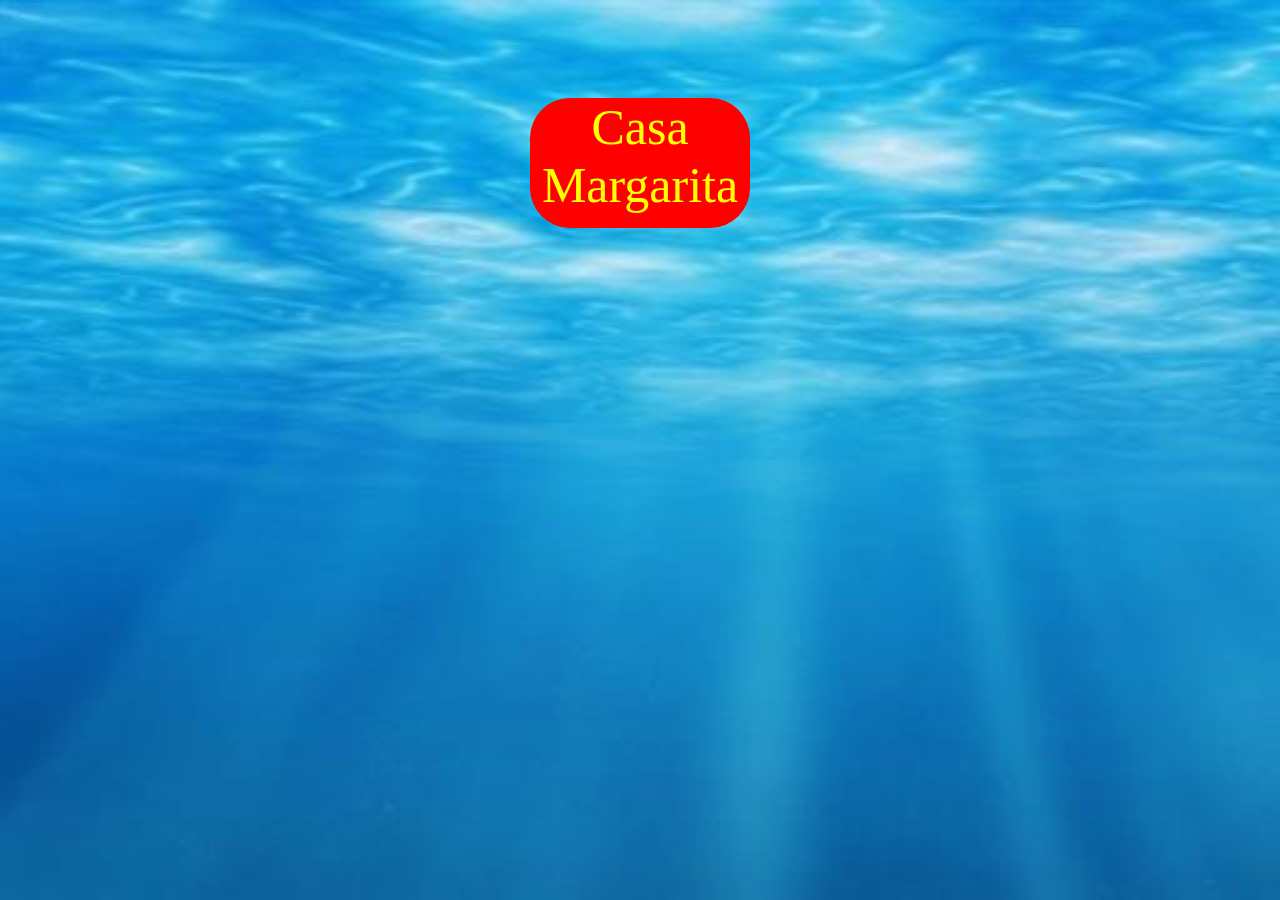
<file: index.html>
<!DOCTYPE html>
<html>
<head>
	<meta charset="utf-8">
	<meta name="viewport" content="width=device-width, initial-scale=1">
	<title>Casa Margarita</title>
	<link rel="icon" href="logo.ico">
    <link rel="stylesheet" type="text/css" href="estilos.css">
</head>
<body>
      <center><br><br><br><br><br>
      <div class="cm">Casa Margarita</div>
      </center>
</body>
</html>
</file>
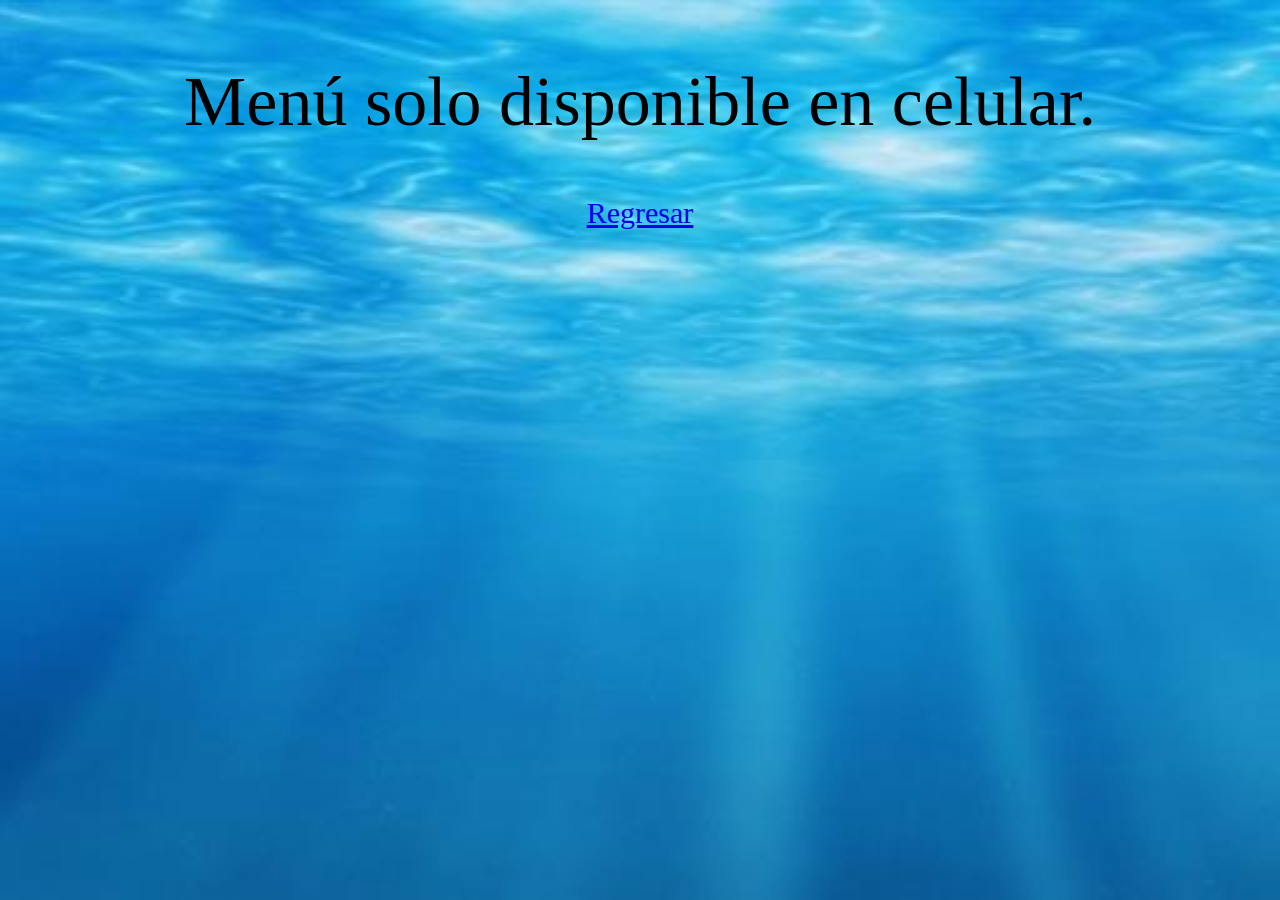
<file: menu.html>
<!DOCTYPE html>
<html>
<head>
	 <title>Casa Margarita</title>
     <link rel="stylesheet" type="text/css" href="estilos_menu.css">
     <meta charset="utf-8">
     <!-- <link rel="stylesheet" type="text/css" href="normalize.css"> -->
     <link rel="icon" href="logo.ico">
     <meta name="viewport" content="width=device-width, initial-scale=1">

<!-- Global site tag (gtag.js) - Google Analytics -->
<script async src="https://www.googletagmanager.com/gtag/js?id=G-9TFWJLLJG8"></script>
<script>
  window.dataLayer = window.dataLayer || [];
  function gtag(){dataLayer.push(arguments);}
  gtag('js', new Date());

  gtag('config', 'G-9TFWJLLJG8');
</script>

</head>

<body> 

     <header>
            <div class="fijo">
            <center>
            <div class="titu1">Casa Margarita</div>
            <a href="pagina.html"><button class="titu2">Página Web</button></a>
            </center>
            </div>
            <div id="menu"></div>
            <br><br><br><br><br><br><br>
     </header>



     <aside>
           <center>
           <div class="tipos">Desayunos</div><br>
           <div class="marco"> 
           <a class="menu1" href="#op1">Club Sandwich</a><div class="precios">$83</div>
           </div><br>
           
           <div class="marco">
           <a class="menu1" href="#op2">Lechero</a><div class="precios">$35</div>
           </div><br>

           <div class="marco">
           <a class="menu1" href="#op3">Ensalada de Frutas</a><div class="precios">$48</div>
           </div><br>

           <div class="marco">
           <a class="menu1" href="#op4">Huevos al Gusto</a><div class="precios">$59</div>
           </div><br><br><br>
           

           <div class="tipos">Comidas</div><br>
           <div class="marco">
           <a class="menu1" href="#op5">Hot Cakes</a><div class="precios">$48</div>
           </div><br>

           <div class="marco">
           <a class="menu1" href="#op6">Picadas</a><div class="precios">$9</div>
           </div><br>

           <div class="marco">
           <a class="menu1" href="#op7">Enchiladas Suizas</a><div class="precios">$64</div>
           </div><br>

           <div class="marco">
           <a class="menu1" href="#op8">Tampiqueña</a><div class="precios">$110</div>
           </div><br><br><br>
        

           <div class="tipos">Postres</div><br>
           <div class="marco">
           <a class="menu1" href="#op9">Caldo Tlalpeño</a><div class="precios">$57</div>
           </div><br>

           <div class="marco">
           <a class="menu1" href="#op10">Flan Napolitano</a><div class="precios">$19</div>
           </div><br>

           <div class="marco">
           <a class="menu1" href="#op11">Papas a la Francesa</a><div class="precios">$32</div>
           </div><br>
           </center>
     </aside>
   


     <section>
             <br>
             <div class="marque"></div>
     </section>



     <aside>
           <center>
           <br id="op1">
           <br><br><br><br><br><br><br><br>
           <div class="menu3">Club Sandwich...$83</div>
           <img class="menu2" src="menu1.jpg">
           <div class="regre"><a class="regreso" href="#menu">Menú</a></div>
           

           <br id="op2">
           <br><br><br><br><br><br><br><br>
           <div class="menu3">Lechero...$35</div>
           <img class="menu2" src="menu2.jpg">
           <div class="regre"><a class="regreso" href="#menu">Menú</a></div>
           

           <br id="op3">
           <br><br><br><br><br><br><br><br>
           <div class="menu3">Ensalada de Frutas...$48</div>
           <img class="menu2" src="menu3.jpg">
           <div class="regre"><a class="regreso" href="#menu">Menú</a></div>
          

           <br id="op4">
           <br><br><br><br><br><br><br><br>
           <div class="menu3">Huevos al Gusto...$59</div>
           <img class="menu2" src="menu4.jpg">
           <div class="regre"><a class="regreso" href="#menu">Menú</a></div>
        

           <br id="op5">
           <br><br><br><br><br><br><br><br>
           <div class="menu3">Hot Cakes...$48</div>
           <img class="menu2" src="menu5.jpg">
           <div class="regre"><a class="regreso" href="#menu">Menú</a></div>
           

           <br id="op6">
           <br><br><br><br><br><br><br><br>
           <div class="menu3">Picadas...$9</div>
           <img class="menu2" src="menu6.jpg">
           <div class="regre"><a class="regreso" href="#menu">Menú</a></div>
           

           <br id="op7">
           <br><br><br><br><br><br><br><br>
           <div class="menu3">Enchiladas Suizas...$64</div>
           <img class="menu2" src="menu7.jpg">
           <div class="regre"><a class="regreso" href="#menu">Menú</a></div>
           

           <br id="op8">
           <br><br><br><br><br><br><br><br>
           <div class="menu3">Tampiqueña...$110</div>
           <img class="menu2" src="menu8.jpg">
           <div class="regre"><a class="regreso" href="#menu">Menú</a></div>
         

           <br id="op9">
           <br><br><br><br><br><br><br><br>
           <div class="menu3">Caldo Tlalpeño...$57</div>
           <img class="menu2" src="menu9.jpg">
           <div class="regre"><a class="regreso" href="#menu">Menú</a></div>
          

           <br id="op10">
           <br><br><br><br><br><br><br><br>
           <div class="menu3">Flan Napolitano...$19</div>
           <img class="menu2" src="menu10.jpg">
           <div class="regre"><a class="regreso" href="#menu">Menú</a></div>
          
          
           <br id="op11">
           <br><br><br><br><br><br><br><br>
           <div class="menu3">Papas a la Francesa...$32</div>
           <img class="menu2" src="menu11.jpg">
           <div class="regre"><a class="regreso" href="#menu">Menú</a></div><br><br><br><br>
           </center>
     </aside>



     <center><br><br><br>
     <article class="version">Menú solo disponible en celular.</article>
     <br><br><br>   
     <a class="version1" href="pagina.html">Regresar</a>
     </center>



     <footer>
             <center>
             <div class="fe"><button class="fecha">Veracruz, 2022</button>
                  <div class="fecha1">
                       <div>Informes:</div>
                       <div>Heriberto Bravo</div>
                       <div>2292.062366</div>
                       </div>       
             </div>
             </center>
      </footer> 
     
</body>
</html>
</file>
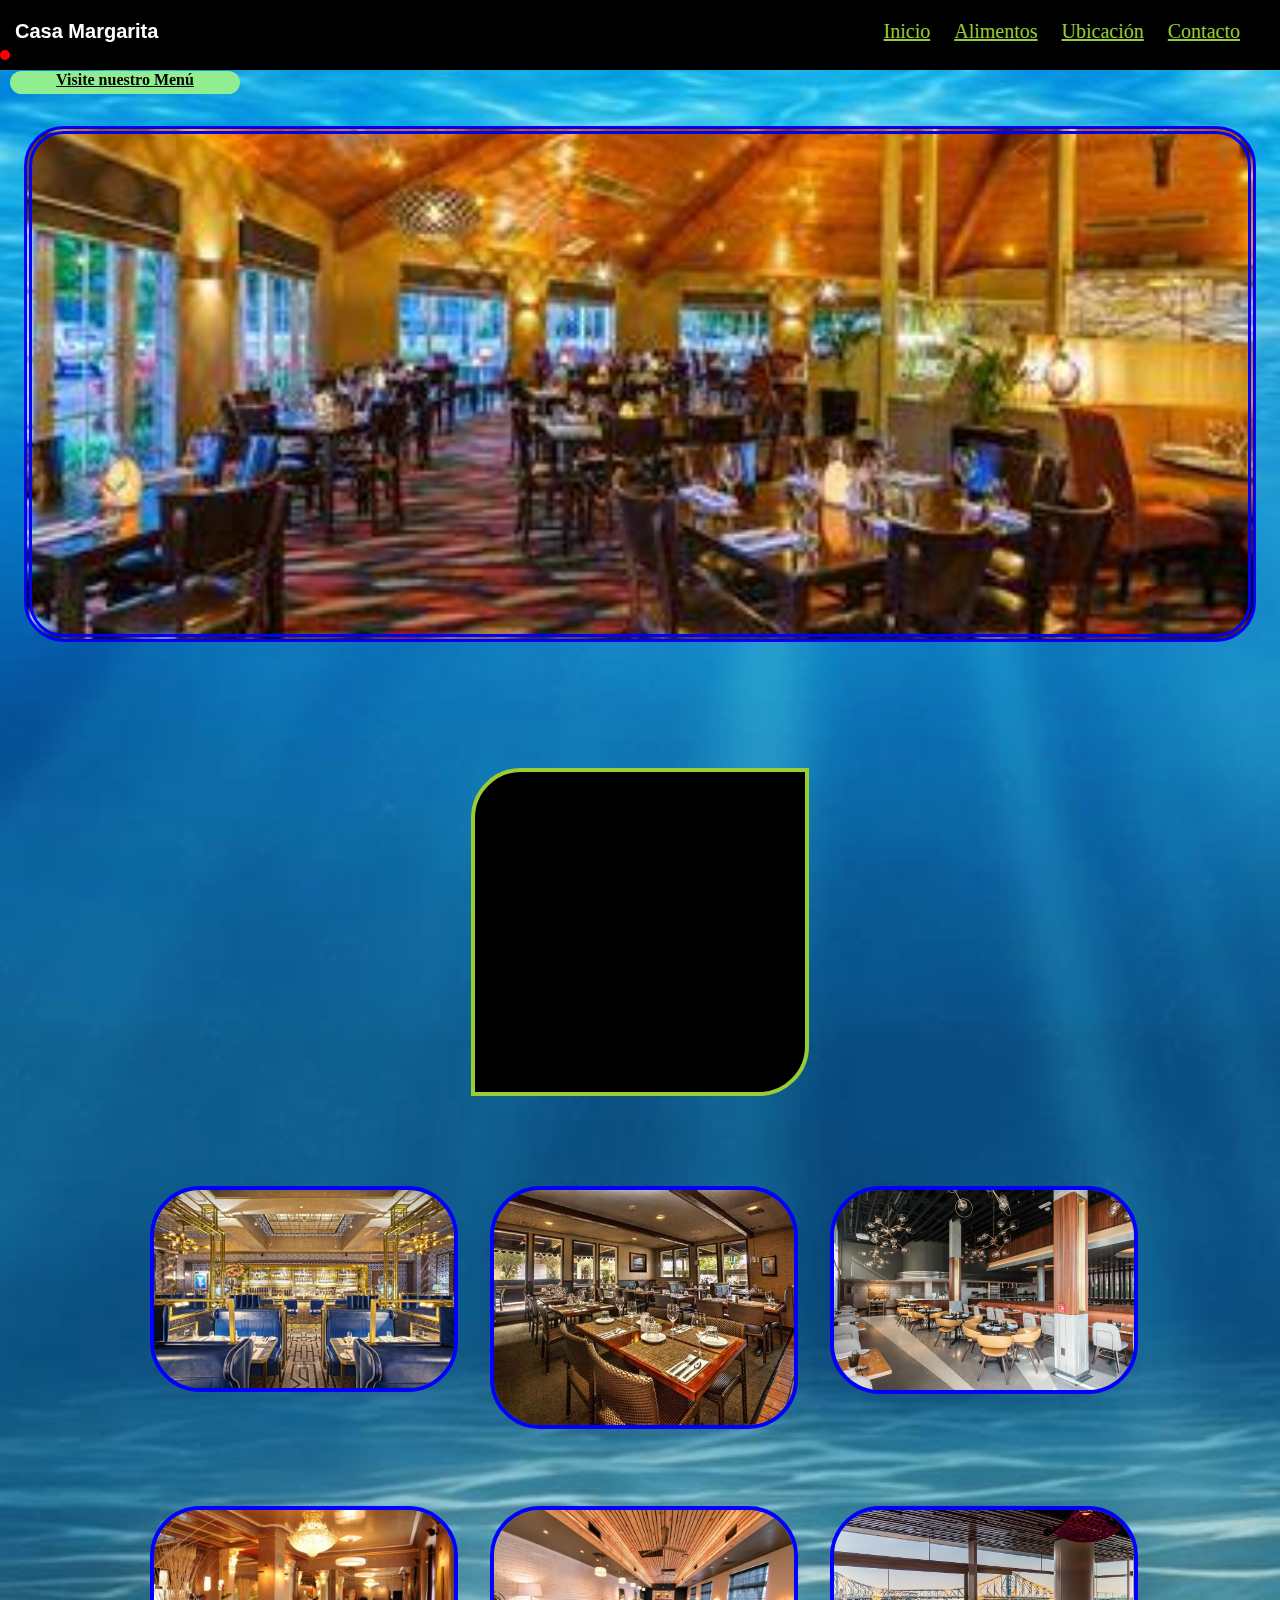
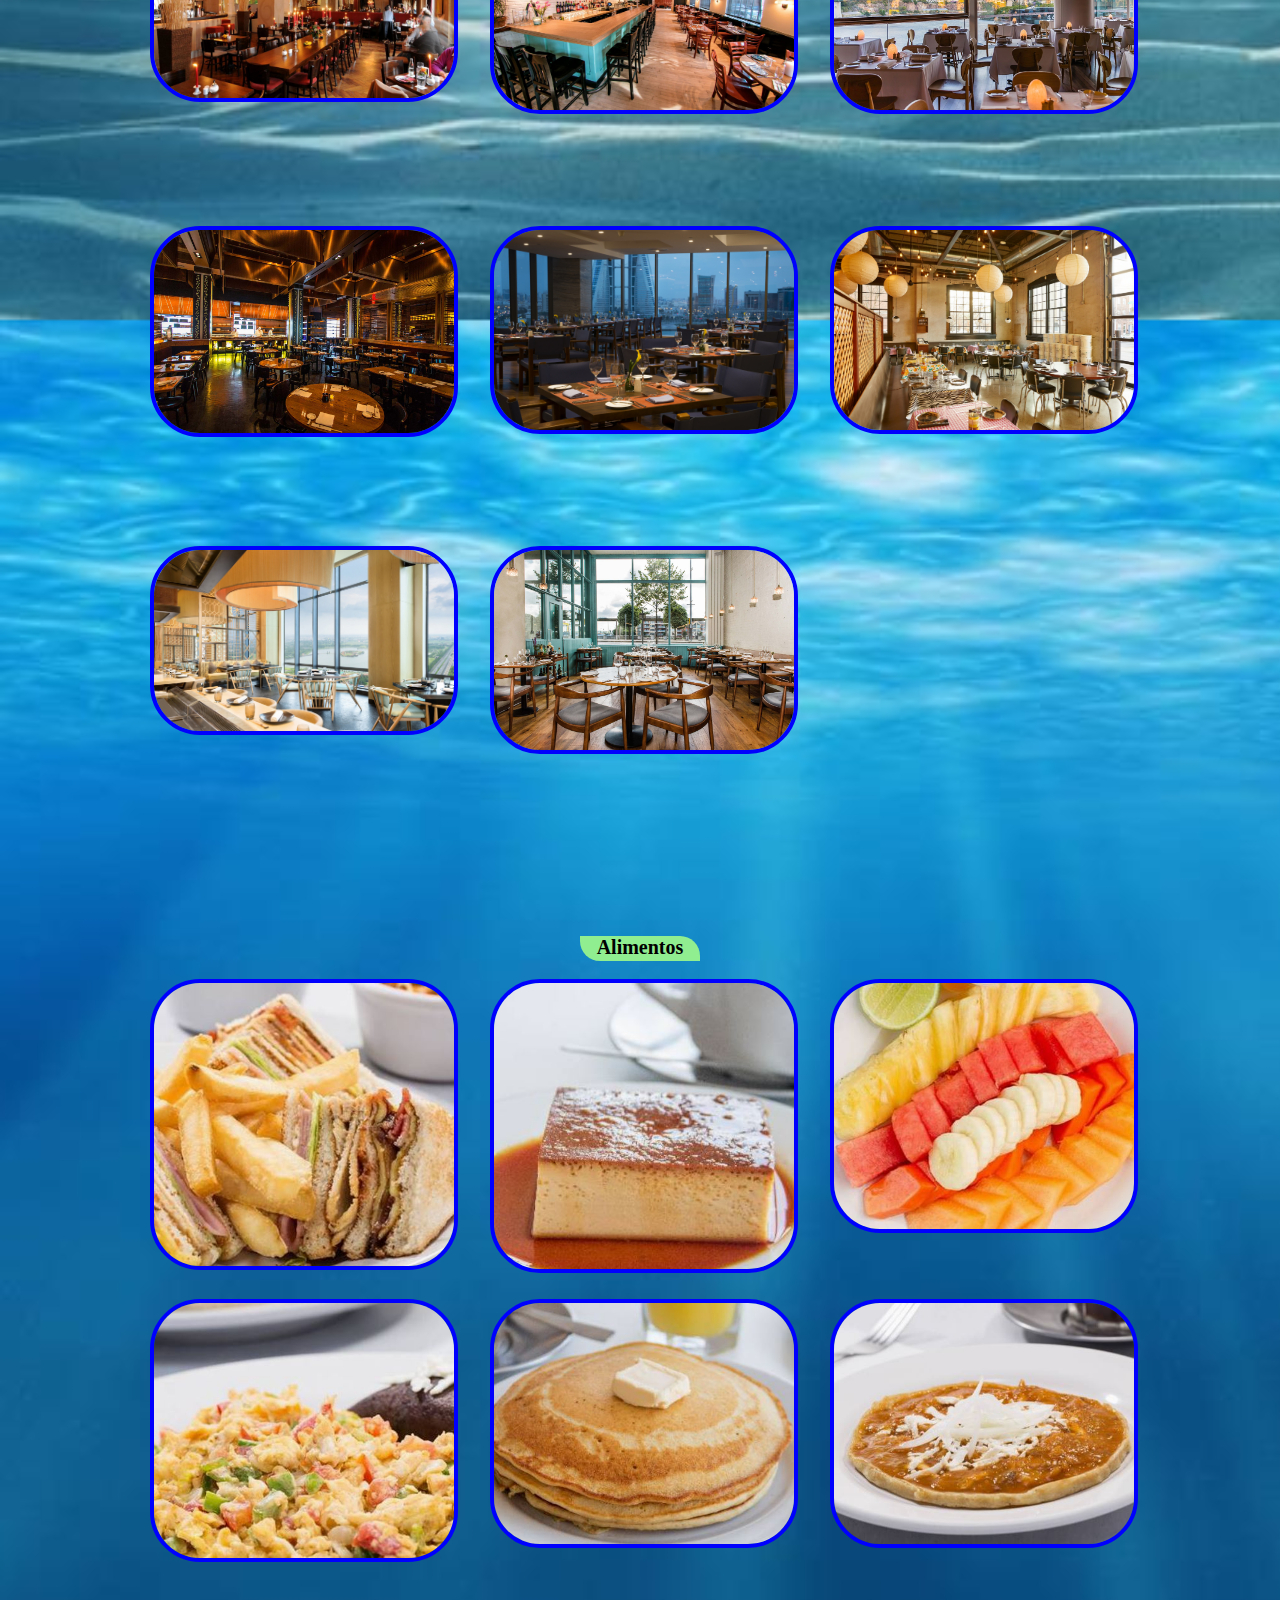
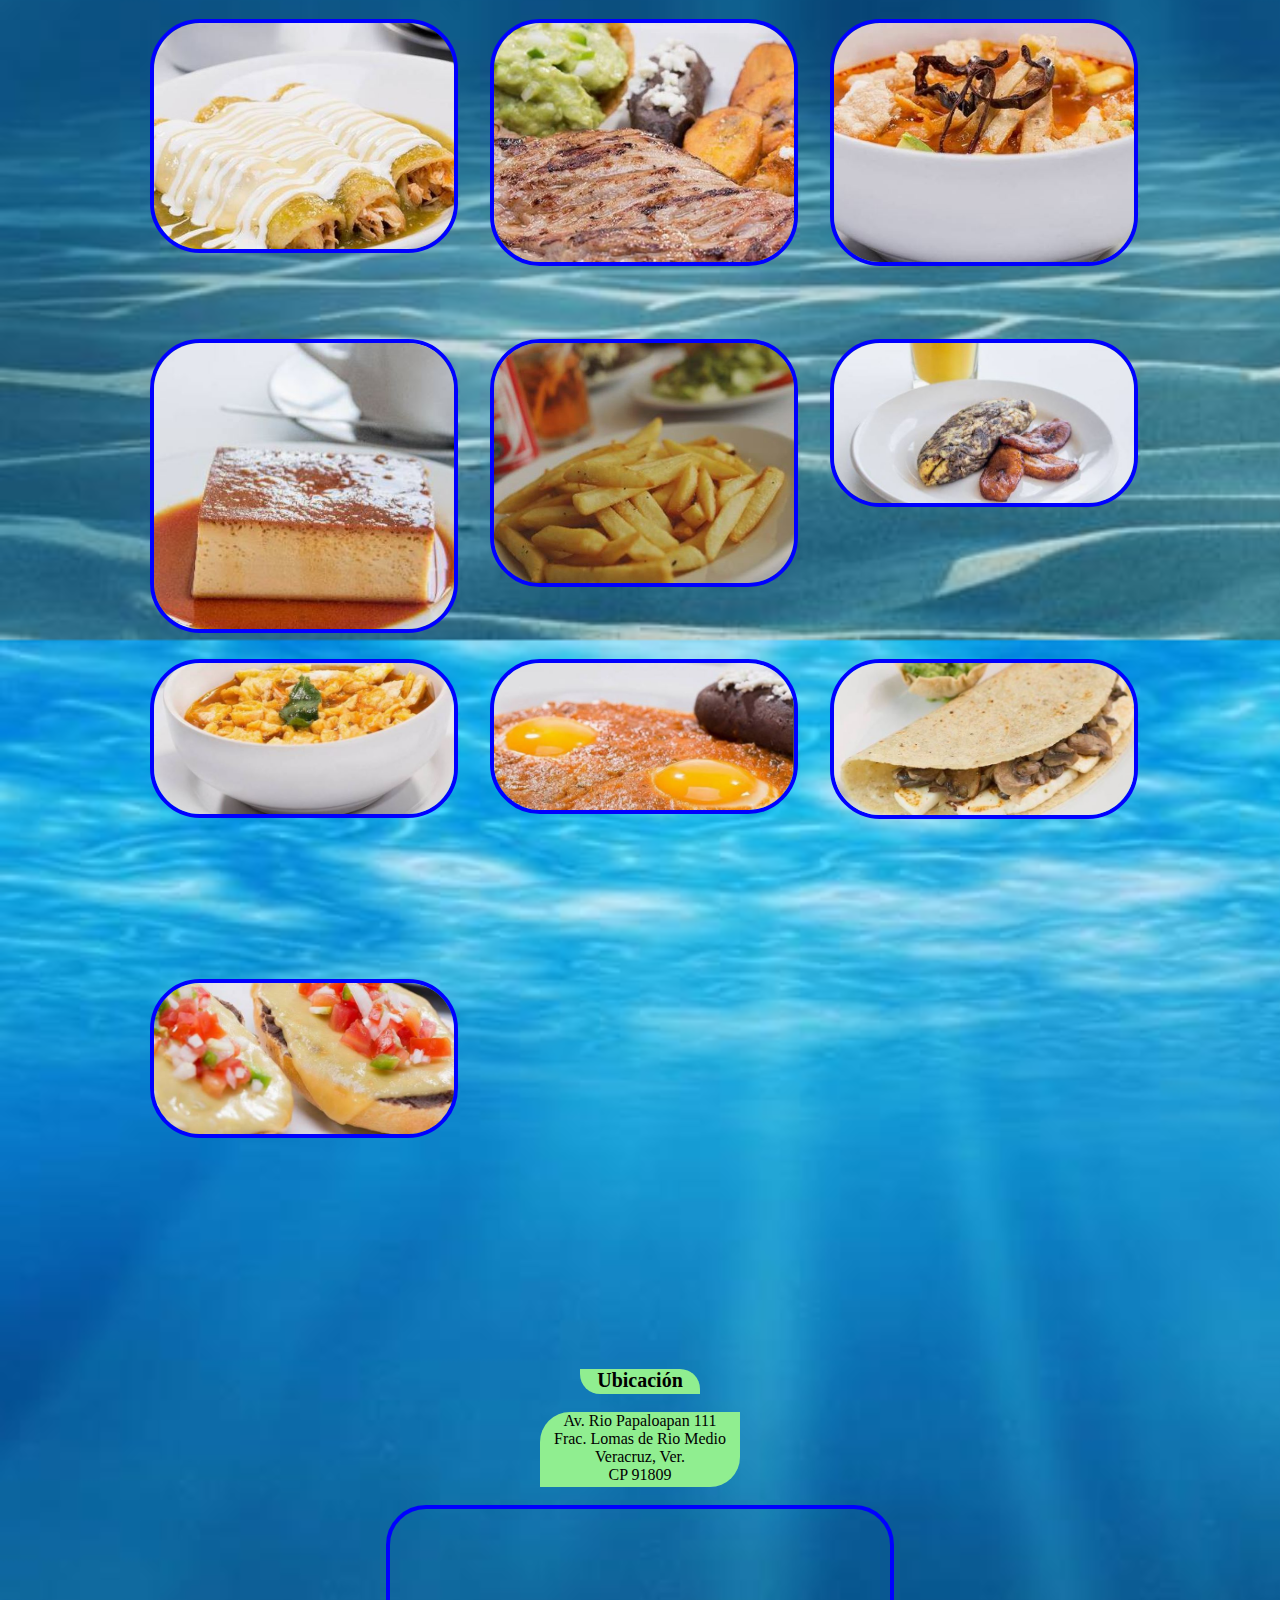
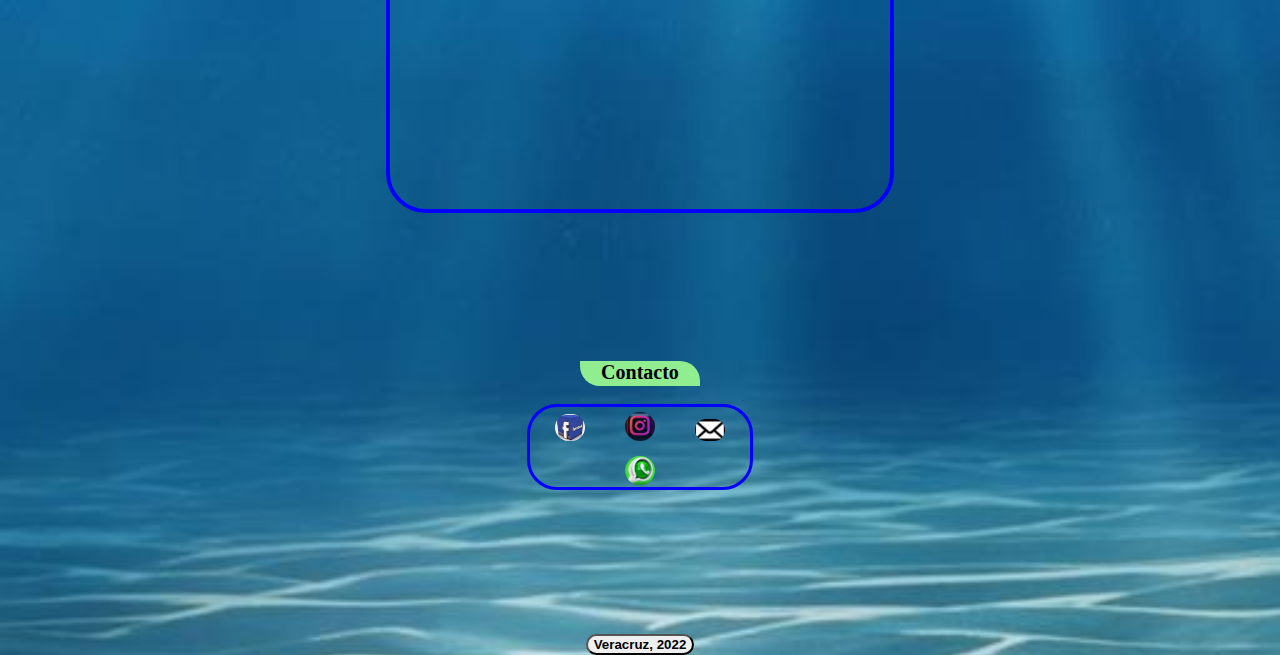
<file: pagina.html>
<!DOCTYPE html>
<html>
<head>
	 <title>Casa Margarita</title>
     <link rel="stylesheet" type="text/css" href="estilos_pagina.css">
     <meta charset="utf-8">
     <!-- <link rel="stylesheet" type="text/css" href="normalize.css"> -->
     <link rel="icon" href="logo.ico">
     <link href="https://fonts.googleapis.com/css2?family=Corinthia&family=Source+Sans+3:wght@200&display=swap" rel="stylesheet">
     <meta name="viewport" content="width=device-width, initial-scale=1">
</head>

<body>

      <header>
              <div class="titulo">
                   <div class="titu1">Casa Margarita</div>
                   <center>
                   <a class="titu_menu" href="menu.html">Visite nuestro Menú</a>
                   </center>
                   <div class="menu"><img src="menu.jpg">
                        <div class="menu1">
                             <center>
                             <a href="#inicio">Inicio</a>
                             <div><br></div>
                             <a class="pro1"href="#productos1">Alimentos</a>
                             <a class="pro2" href="#productos2">Alimentos</a>
                             <div><br></div>
                             <a href="#ubicacion">Ubicación</a>
                             <div><br></div>
                             <a href="#contacto">Contacto</a>
                             <div><br></div>
                             <a href="https://heryoe.github.io/denzoweb/">DENZO Web</a>
                             </center>
                        </div>
                   </div>
                
              <div class="titulo_lap">
                             <a class="tl" href="#inicio">Inicio</a>
                             <a class="tl" href="#productos3">Alimentos</a>
                             <a class="tl" href="#ubicacion">Ubicación</a>
                             <a class="tl" href="#contacto">Contacto</a>
              </div>
                   <div class="marque"></div>
              </div>
      </header> 


      <aside>
             <center id="inicio"><br><br><br><br><br><br><br>
             <div class="panora3"></div>
             <div class="panora1"><img class="panora2" src="paneo.jpg"></div>
             </center>
      </aside>


      <aside>
             <center><br><br><br><br><br><br><br>
             <a href="https://heryoe.github.io/denzoweb/z1este1.html"><div class="citas"></div></a>
             </center>
      </aside>


 <aside class="local1">
            <center><br><br><br><br><br>
            <div><img class="produ" src="local1.jpg"></div><br>
            <div><img class="produ" src="local2.jpg"></div><br>
            <div><img class="produ" src="local3.jpg"></div><br>
            <div><img class="produ" src="local4.jpg"></div><br>
            <div><img class="produ" src="local5.jpg"></div><br>
            <div><img class="produ" src="local6.jpg"></div><br>
            <div><img class="produ" src="local7.jpg"></div><br>
            <div><img class="produ" src="local8.jpg"></div><br>
            <div><img class="produ" src="local9.jpg"></div><br>
            <div><img class="produ" src="local10.jpg"></div><br>
            <div><img class="produ" src="local11.jpg"></div>
            </center>
      </aside>
    

      <aside class="local2">
            <center><br><br><br><br><br>
            <div class="grid22">
            <div></div>
            <div><img class="produ" src="local1.jpg"></div>
            <div><img class="produ" src="local2.jpg"></div>
            <div></div>
            <div></div>
            <div><img class="produ" src="local3.jpg"></div>
            <div><img class="produ" src="local4.jpg"></div>
            <div></div>
            <div></div>
            <div><img class="produ" src="local5.jpg"></div>
            <div><img class="produ" src="local6.jpg"></div>
            <div></div>
            <div></div>
            <div><img class="produ" src="local7.jpg"></div>
            <div><img class="produ" src="local8.jpg"></div>
            <div></div>
            <div></div>
            <div><img class="produ" src="local9.jpg"></div>
            <div><img class="produ" src="local10.jpg"></div>
            <div></div>
            <div></div>
            <div><img class="produ" src="local11.jpg"></div>
            <div></div>
            </div>
            </center>
      </aside>


        <aside class="local3">
            <center><br><br><br><br><br>
            <div class="grid33">
            <div></div>
            <div><img class="produ" src="local1.jpg"></div>
            <div><img class="produ" src="local2.jpg"></div>
            <div><img class="produ" src="local3.jpg"></div>
            <div></div>
            <div></div>
            <div><img class="produ" src="local4.jpg"></div>
            <div><img class="produ" src="local5.jpg"></div>
            <div><img class="produ" src="local6.jpg"></div>
            <div></div>
            <div></div>
            <div><img class="produ" src="local7.jpg"></div>
            <div><img class="produ" src="local8.jpg"></div>
            <div><img class="produ" src="local9.jpg"></div>
            <div></div>
            <div></div>
            <div><img class="produ" src="local10.jpg"></div>
            <div><img class="produ" src="local11.jpg"></div>
            <div></div>
            </div>
            </center>
      </aside>


      <aside class="produ1">
            <center id="productos1"><br><br><br><br><br>
            <div class="titupro">Alimentos</div><br>
            <div><img class="produ" src="menu1.jpg"></div><br>
            <div><img class="produ" src="menu2.jpg"></div><br>
            <div><img class="produ" src="menu3.jpg"></div><br>
            <div><img class="produ" src="menu4.jpg"></div><br>
            <div><img class="produ" src="menu5.jpg"></div><br>
            <div><img class="produ" src="menu6.jpg"></div><br>
            <div><img class="produ" src="menu7.jpg"></div><br>
            <div><img class="produ" src="menu8.jpg"></div><br>
            <div><img class="produ" src="menu9.jpg"></div><br>
            <div><img class="produ" src="menu10.jpg"></div><br>
            <div><img class="produ" src="menu11.jpg"></div><br>
            <div><img class="produ" src="menu12.jpg"></div><br>
            <div><img class="produ" src="menu13.jpg"></div><br>
            <div><img class="produ" src="menu14.jpg"></div><br>
            <div><img class="produ" src="menu15.jpg"></div><br>
            <div><img class="produ" src="menu16.jpg"></div>
            </center>
      </aside>
    

      <aside class="produ2">
            <center id="productos2"><br><br><br><br><br>
            <div class="titupro">Alimentos</div><br>
            <div class="grid2">
            <div></div>
            <div><img class="produ" src="menu1.jpg"></div>
            <div><img class="produ" src="menu2.jpg"></div>
            <div></div>
            <div></div>
            <div><img class="produ" src="menu3.jpg"></div>
            <div><img class="produ" src="menu4.jpg"></div>
            <div></div>
            <div></div>
            <div><img class="produ" src="menu5.jpg"></div>
            <div><img class="produ" src="menu6.jpg"></div>
            <div></div>
            <div></div>
            <div><img class="produ" src="menu7.jpg"></div>
            <div><img class="produ" src="menu8.jpg"></div>
            <div></div>
            <div></div>
            <div><img class="produ" src="menu9.jpg"></div>
            <div><img class="produ" src="menu10.jpg"></div>
            <div></div>
            <div></div>
            <div><img class="produ" src="menu11.jpg"></div>
            <div><img class="produ" src="menu12.jpg"></div>
            <div></div>
            <div></div>
            <div><img class="produ" src="menu13.jpg"></div>
            <div><img class="produ" src="menu14.jpg"></div>
            <div></div>
            <div></div>
            <div><img class="produ" src="menu15.jpg"></div>
            <div><img class="produ" src="menu16.jpg"></div>
            <div></div>
            </div>
            </center>
      </aside>


        <aside class="produ3">
            <center id="productos3"><br><br><br><br><br>
            <div class="titupro">Alimentos</div><br>
            <div class="grid3">
            <div></div>
            <div><img class="produ" src="menu1.jpg"></div>
            <div><img class="produ" src="menu2.jpg"></div>
            <div><img class="produ" src="menu3.jpg"></div>
            <div></div>
            <div></div>
            <div><img class="produ" src="menu4.jpg"></div>
            <div><img class="produ" src="menu5.jpg"></div>
            <div><img class="produ" src="menu6.jpg"></div>
            <div></div>
            <div></div>
            <div><img class="produ" src="menu7.jpg"></div>
            <div><img class="produ" src="menu8.jpg"></div>
            <div><img class="produ" src="menu9.jpg"></div>
            <div></div>
            <div></div>
            <div><img class="produ" src="menu10.jpg"></div>
            <div><img class="produ" src="menu11.jpg"></div>
            <div><img class="produ" src="menu12.jpg"></div>
            <div></div>
            <div></div>
            <div><img class="produ" src="menu13.jpg"></div>
            <div><img class="produ" src="menu14.jpg"></div>
            <div><img class="produ" src="menu15.jpg"></div>
            <div></div>
            <div></div>
            <div><img class="produ" src="menu16.jpg"></div>
            <div></div>
            </div>
            </center>
      </aside>
     

      <aside>
            <center id="ubicacion"><br><br><br><br><br>
            <div class="titupro" >Ubicación</div><br>
            <div class="dir">
                 <div>Av. Rio Papaloapan 111</div>
                 <div>Frac. Lomas de Rio Medio</div>
                 <div>Veracruz, Ver.</div>
                 <div>CP 91809</div>
            </div><br>
            <iframe class="mapa" src="https://www.google.com/maps/embed?pb=!1m18!1m12!1m3!1d7537.696700241758!2d-96.11626902313823!3d19.158114367232074!2m3!1f0!2f0!3f0!3m2!1i1024!2i768!4f13.1!3m3!1m2!1s0x85c341bde421eb7f%3A0x6dd80acef824e68f!2sFarmacia%20Veterinaria%20El%20Semental!5e0!3m2!1ses!2smx!4v1646949884899!5m2!1ses!2smx" allowfullscreen="" loading="lazy"></iframe>
            </center>
      </aside>

  
      <aside>
            <center id="contacto"><br><br><br><br><br><br><br><br>
            <div class="titupro" >Contacto</div><br>
            <div class="ligas"> 
                  <div class="ligas1"> 
                       <a href="https://www.google.com.mx/" target="_blank"><img class="fb" src="fb.jpg"></a>
                       <a href="https://www.google.com.mx/" target="_blank"><img class="insta" src="insta.jpg"></a>
                       <a href="mailto:agroveterinariaelsemental@hotmail.com"><img class="mail" src="mail.jpg"></a>
                       <div class="ws"><img src="ws.jpg">
                            <div class="ws1">
                                 <div>Teléfono</div>
                                 <div>99.9999.9999</div>
                                 <div>Whatsapp</div>
                                 <div>99.9999.9999</div>  
                            </div>
                       </div>
                  </div>
            </center>
      </aside>
     

      <center><br><br><br><br><br><br><br><br>
      <footer>
             <div class="fe"><button class="fecha">Veracruz, 2022</button>
                  <div class="fecha1">
                       <div>Informes:</div>
                       <div>Heriberto Bravo</div>
                       <div>2292.062366</div>
                       </div>       
             </div>
      </footer> 
      </center>

</body>
</html>
</file>
<file: estilos.css>
body{
                    background: url(mar2.jpg);
               background-size: 200%;
                              }

                           .cm{
                     font-size: 50px;
                         width: 220px;
                        height: 130px;
                         color: yellow;
              background-color: red;
                 border-radius: 40px;
                              }
</file>
<file: estilos_menu.css>
/*--------*/
                     /* Cuerpo */
                     /*--------*/
                       body{
                 background: url(mar2.jpg);
            background-size: 200%;
                           }  
                

                  /*------------*/
                  /* Encabezado */
                  /*------------*/
                     .fijo{
                  position: fixed;
                      left: 0;
                       top: 0;
                     width: 100%;
                    height: 80px;
          background-color: grey;
             border-radius: 20px;
                          }

                     .titu1{
              border-radius: 30px;
           background-color: blue;
                      color: white;
                  font-size: 25px;
                           }

                     .titu2{
                  font-size: 15px;
                 margin-top: 13px;
                      color: black;
                font-weight: bold;
              border-radius: 30px;
                           }



                  /*--------------*/
                  /* Menú[letras] */
                  /*--------------*/
                     .marco{
                      width: 250px;
                     height: 45px;
           background-color: lightgreen;
              border-radius: 70px;
                           }

                     .menu1{
                font-weight: bold;
                  font-size: 20px;
                      color: black;
                           }

                   .precios{
                    display: block;
                  font-size: 20px;
                      color: blue;
                font-weight: bold;
                           }

                     .tipos{
                  font-size: 20px;
                      width: 110px;
                     height: 25px;
           background-color: red;
                      color: yellow;
 border-bottom-right-radius: 20px;
    border-top-right-radius: 10px;
  border-bottom-left-radius: 20px;
     border-top-left-radius: 10px;
                           }



                    /*------------*/
                    /* Marquesina */
                    /*------------*/
                    .marque{
                 margin-top: -20px;
                      width: 10px;
                     height: 10px;
           background-color: red;
              border-radius: 50px;
        animation-direction: alternate; 
             animation-name: caminar_marque;
         animation-duration: 2s;
  animation-iteration-count: infinite;
  animation-timing-function: cubic-bezier(0.0, 0.0, 1.0, 1.0)
                           }

  @keyframes caminar_marque{
                       100%{margin-left: 97%;}
                           }



                  /*----------------*/
                  /* Menú[imágenes] */
                  /*----------------*/
                     .menu2{
                      width: 300px;
                     border: 4px solid blue;
    border-top-right-radius: 50px;
  border-bottom-left-radius: 70px;
     border-top-left-radius: 20px;
 border-bottom-right-radius: 20px;
                           }

                     .menu3{
                      color: black;
                  font-size: 20px; 
                      width: 240px;
                     height: 25px;
           background-color: lightgreen;
    border-top-right-radius: 20px;
  border-bottom-left-radius: 20px;        
                           }

                     .regre{
                      width: 80px;
                     height: 25px;
           background-color: lightgreen;
     border-top-left-radius: 20px;
 border-bottom-right-radius: 20px;
                           }
          
                   .regreso{color: black;}



                      /*-----*/
                      /* Pie */
                      /*-----*/
                   .version{font-size: 70px;display: none;}
                  .version1{font-size: 30px;display: none}
                 
                     .fecha{
                font-weight: bold;
              border-radius: 40px;
                           }

                    .fecha1{
                      color: yellow;
                      width: 200px;
                     height: 73px;
           background-color: red;
                  font-size: 20px;
              border-radius: 40px;
                 margin-top: -130px;
                    opacity: 0;
        transition-property: opacity;
        transition-duration: 1.5s;
                           }

        .fe:hover > .fecha1{opacity: 1;}




              /*-----------------------*/
              /* Ajuste a Dispositivos */
              /*-----------------------*/
         @media screen and (min-width: 730px) /*Todo*/ 
                           { 
                     header{display: none;}
                      aside{display: none;}
                    section{display: none;}
                     footer{display: none;}
                   .version{display: block;} 
                  .version1{display: block;}  
                           }
</file>
<file: estilos_pagina.css>
body{margin: 0;top: 0;
                 background: url(mar2.jpg);
            background-size: 200%;
                           }

                   /*------------*/
                   /* Encabezado */
                   /*------------*/
                .titulo_lap{display: none;}
                
                    .titulo{
                   position: fixed;
                      width: 100%;
                     height: 70px;
           background-color: black;
                           }

                     .titu1{
                   position: fixed;
                        top: 20px;
                       left: 15px;
                font-family: sans-serif;
                font-weight: bold;
                  font-size: 20px;
                      color: white;
                           }

                 .titu_menu{
                   position: absolute;
                      width: 230px;
                     height: 23px;
           background-color: lightgreen;
                      color: black;
                       left: 10px;
                        top: 71px;
              border-radius: 20px;
                font-weight: bold;
                           }
                      
                  .menu img{ 
                        top: 5px;
                   position: fixed;
                        top: 15px;
                      right: 10px;
              border-radius: 50px;
                      width: 30px;
                           }

                     .menu1{
                   position: absolute;
                        top: 70px;
                      right: -200px;
                      width: 110px;
                     height: 180px;
           background-color: grey;
        transition-property: right, top;
        transition-duration: 1s, 1s;
                           }

                   .menu1 a{color: white;}
             
       .menu:hover > .menu1{
                   position: absolute;
                      right: 0px;
                           }
            
                    .marque{
                   position: fixed;
                        top: 50px;
                      width: 10px;
                     height: 10px;
           background-color: red;
              border-radius: 50px;
        animation-direction: alternate; 
             animation-name: caminar_marque;
         animation-duration: 2s;
  animation-iteration-count: infinite;
  animation-timing-function: cubic-bezier(0.0, 0.0, 1.0, 1.0)
                           }

  @keyframes caminar_marque{
                       100%{margin-left: 98%;}
                           }



        /*-------------------------------*/
        /* Paneo de Fachada e Interiores */
        /*-------------------------------*/
                   .panora3{display: none;}
                    .local2{display: none;}
                    .local3{display: none;}

                   .panora1{
                 margin-top: 10px;
                      width: 300px;
                     height: 400px;
                           }

                   .panora2{
                      width: 100%;
                     height: 100%;
                     border: 5px solid blue;
              border-radius: 50px;
                 object-fit: cover;
            object-position: left;
        transition-property: object-position ;
        transition-duration: 4s;
        animation-direction: alternate; 
             animation-name: caminar_panora;
         animation-duration: 4s;
  animation-iteration-count: 2;
  animation-timing-function: cubic-bezier(0.0, 0.0, 1.0, 1.0);
                           }

  @keyframes caminar_panora{
                       100%{object-position: right;}
                           }

         .panora1 img:hover{object-position: right;}   




                      /*-------*/
                      /* Citas */
                      /*-------*/
                     .citas{
           background-image: url(fachada.jpg);
      background-attachment: fixed;
           background-color: black;
            background-size: 280px;
          background-repeat: no-repeat;
                      width: 330px;
                     height: 320px;
                     border: 4px solid yellowgreen;
 border-bottom-right-radius: 50px;
     border-top-left-radius: 50px;
        background-position: center;
                           }



 
                    /*-----------*/
                    /* Productos */
                    /*-----------*/
                   .titupro{
                font-weight: bold;
                  font-size: 20px;
                      width: 120px;
                     height: 25px;
           background-color: lightgreen;
    border-top-right-radius: 20px;
  border-bottom-left-radius: 20px; 
                           }
 
                     .produ{
                      width: 300px;
                     border: 4px solid blue;
     border-top-left-radius: 60px;
 border-bottom-right-radius: 60px;
                           }

                    .produ2{display: none;}
                      .pro2{display: none;}
                    .produ3{display: none;}


                    /*-----------*/
                    /* Ubicación */
                    /*-----------*/
                       .dir{
                      width: 200px;
                     height: 75px;
           background-color: lightgreen;
     border-top-left-radius: 30px;
 border-bottom-right-radius: 30px;
                           }

                      .mapa{
                      width: 300px;
                     height: 400px;
              border-radius: 40px;
                     border: 4px solid blue;
                           }



                      /*-------*/
                      /* Ligas */
                      /*-------*/
                     .ligas{
                  font-size: 20px;
                font-weight: bold;
                           }

                    .ligas1{
                      width: 220px;
                     height: 80px;
                     border: 3px solid blue;
              border-radius: 30px;
                           }
                
                .ligas1 img{width: 30px;border-radius: 20px;}
                        .fb{margin-top: 5px;}
                     .insta{margin-left: 35px;margin-top: 5px;}
                      .mail{margin-left: 35px;}
                        .ws{margin-top: 10px;}
   
                       .ws1{
                      width: 150px;
                     height: 100px;
                      color: white;
           background-color: black;
                     border: 3px solid blue;
              border-radius: 40px;
                 text-align: center;
                margin-left: -850px;
                 margin-top: -255px;
        transition-property: margin-left, margin-top;
        transition-duration: 1s, 1s;
                           }

           .ws:hover > .ws1{margin-left: 0px;}



                      /*-------*/
                      /* Fecha */
                      /*-------*/
                     .fecha{
                font-weight: bold;
              border-radius: 40px;
                           }

                    .fecha1{
                      color: yellow;
                      width: 200px;
                     height: 73px;
           background-color: red;
                  font-size: 20px;
              border-radius: 40px;
                 margin-top: -130px;
                    opacity: 0;
        transition-property: opacity;
        transition-duration: 1.5s;
                           }

        .fe:hover > .fecha1{opacity: 1;}




              /*-----------------------*/
              /* Ajuste a Dispositivos */
              /*-----------------------*/
         @media screen and (min-width: 700px) /*Celular Acostado y Tableta Parada*/
                           {
                    .marque{animation-duration: 3s;}
                       .ws1{margin-left: -1100px;}
                           }
   


         @media screen and (min-width: 1000px) /*Tableta Acostada*/
                           {
                       .ws1{
                margin-left: -1500px;
        transition-property: margin-left, margin-top;
        transition-duration: 2s, 2s;
                           }

                    .marque{animation-duration: 4s;}
  @keyframes caminar_marque{
                       100%{margin-left: 99%;}
                           }

                   .panora1{
                      width: 700px;
                     height: 400px;
                           }

                    .local1{display: none;}
                    .local2{display: block;}
                     
                    .grid22{
                    display: grid;
         grid-template-rows: repeat(6, 300px);
      grid-template-columns: 1fr repeat(2, 300px) 1fr;
               grid-row-gap: 20px;
            grid-column-gap: 40px;
                           }

                    .produ1{display: none;}
                    .produ2{display: block;}
                      .pro1{display: none;}
                      .pro2{display: block;}

                     .grid2{
                    display: grid;
         grid-template-rows: repeat(8, 300px);
      grid-template-columns: 1fr repeat(2, 300px) 1fr;
               grid-row-gap: 20px;
            grid-column-gap: 40px;
                           }

                     .produ{border-radius: 50px;}
                           
                      .mapa{
                      width: 500px;
                     height: 300px;
                           }
                           }


         @media screen and (min-width: 1100px) /*Lap y Escritorio*/
                           {

                .titulo_lap{
                    display: block;
                   position: absolute;
                      right: 40px;
                        top: 20px;
                           }

                        .tl{
                      color: yellowgreen;
                  font-size: 20px;
                margin-left: 20px;
                           }

 
                   .panora1{
                      width: 900px;
                     height: 500px;
                           }

                    .local1{display: none;}  
                    .local2{display: none;}  
                    .local3{display: block;}

                    .grid33{
                    display: grid;
         grid-template-rows: repeat(4, 300px);
      grid-template-columns: 1fr repeat(3, 300px) 1fr;
               grid-row-gap: 20px;
            grid-column-gap: 40px;
                           }

                      .menu{display: none;}
                    .produ1{display: none;}  
                    .produ2{display: none;}  
                    .produ3{display: block;}

                     .grid3{
                    display: grid;
         grid-template-rows: repeat(6, 300px);
      grid-template-columns: 1fr repeat(3, 300px) 1fr;
               grid-row-gap: 20px;
            grid-column-gap: 40px;
                           }

                    .marque{animation-duration: 5s;}
                       .ws1{margin-left: -2500px;}
                   .panora1{display: none;}

                   .panora3{
                    display: block;
           background-image: url(paneo.jpg);
      background-attachment: fixed;
            background-size: cover;
        background-position: bottom;
                      width: 95%;
                     height: 500px;
                     border: 8px double blue;
              border-radius: 40px;
                           }
                           }
</file>
